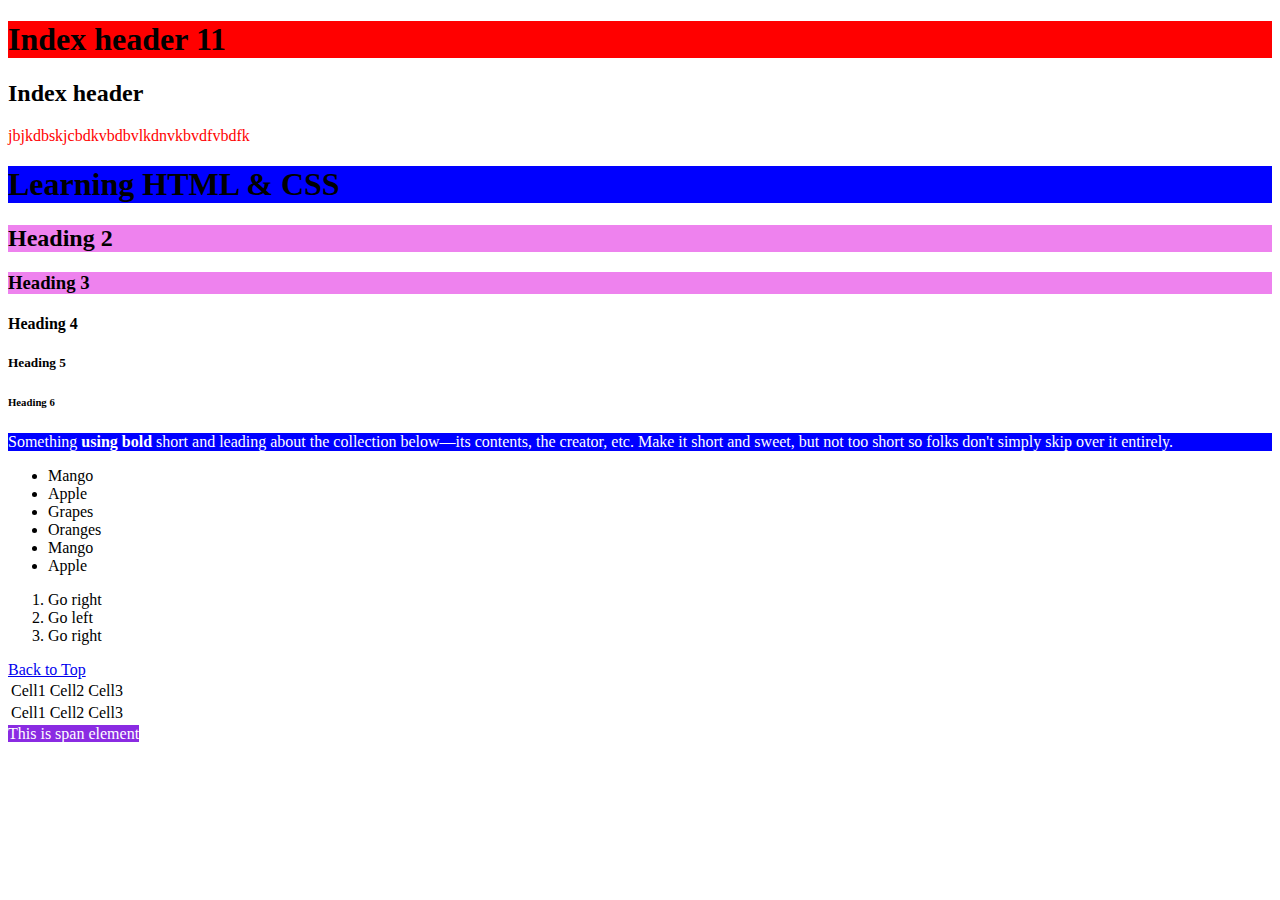
<file: index.html>
<!DOCTYPE html>
<html lang="en">
  <head>
    <meta charset="UTF-8" />
    <meta http-equiv="X-UA-Compatible" content="IE=edge" />
    <meta name="viewport" content="width=device-width, initial-scale=1.0" />
    <link rel="stylesheet" href="index.css" />
    <title>Album</title>
  </head>
  <body>
    <header>
      <h1>Index header 11</h1>
      <h2>Index header</h2>
    </header>

    <article>
      <p>jbjkdbskjcbdkvbdbvlkdnvkbvdfvbdfk</p>
    </article>
    <section>
      <h1 id="header1" class="header-class">Learning HTML & CSS</h1>
      <h2 class="header-class">Heading 2</h2>
      <h3 class="header-class">Heading 3</h3>
      <h4>Heading 4</h4>
      <h5>Heading 5</h5>
      <h6>Heading 6</h6>
      <p style="background-color: blue; color: white">
        Something <strong> using bold </strong>short and leading about the
        collection below—its contents, the creator, etc. Make it short and
        sweet, but not too short so folks don't simply skip over it entirely.
      </p>

      <ul>
        <li>Mango</li>
        <li>Apple</li>
        <li>Grapes</li>
        <li>Oranges</li>
        <li>Mango</li>
        <li>Apple</li>
      </ul>

      <ol>
        <li>Go right</li>
        <li>Go left</li>
        <li>Go right</li>
      </ol>

      <a href="#">Back to Top</a>

      <table>
        <tr>
          <td>Cell1</td>
          <td>Cell2</td>
          <td>Cell3</td>
        </tr>
        <tr>
          <td>Cell1</td>
          <td>Cell2</td>
          <td>Cell3</td>
        </tr>
      </table>
    </section>

    <span style="background-color: blueviolet; color: white"
      >This is span element</span
    >
  </body>
</html>
</file>
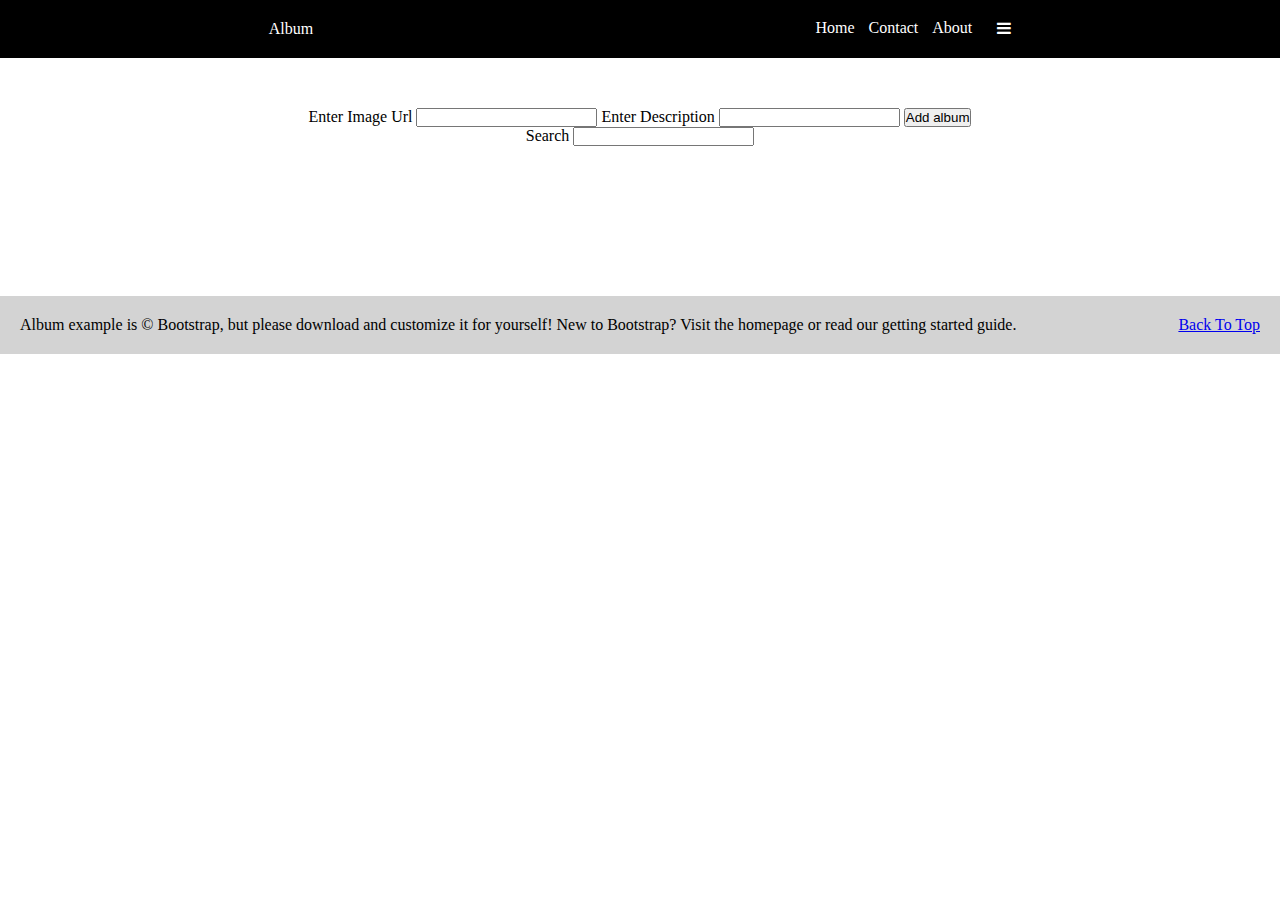
<file: album.html>
<!DOCTYPE html>
<html lang="en">
  <head>
    <meta charset="UTF-8" />
    <meta http-equiv="X-UA-Compatible" content="IE=edge" />
    <meta name="viewport" content="width=device-width, initial-scale=1.0" />
    <title>Document</title>
    <link rel="stylesheet" href="album.css" />
    <script src="album.js" defer></script>
    <link
      rel="stylesheet"
      href="https://cdnjs.cloudflare.com/ajax/libs/font-awesome/4.7.0/css/font-awesome.min.css"
    />
  </head>
  <body>
    <nav class="logo">
      <label class="label">Album</label>
      <div class="nav-items">
        <ul>
          <li>Home</li>
          <li>Contact</li>
          <li>About</li>
        </ul>
        <label class="bar-icon">
          <i class="fa fa-bars"></i>
        </label>
      </div>  
    </nav>
    <main>
      <section class="albumExample">
        <form>
          <label>Enter Image Url</label>
          <input id = "imageId" type = text></input>

          <label> Enter Description</label>
          <input id = "descriptionId" type = text></input>

          <button type="button" class="btn btn-primary">Add album</button>
        </form> 
        <label>Search</label>
        <input id="search" type="text"></input> 
      </section>
      <section class="thumbnails">
       
          <!-- <div class="card"> -->
            <!-- <img -->
              <!-- class="image" -->
              <!-- id ="imageId1" -->
              <!-- src="https://miro.medium.com/v2/resize:fit:1400/1*TzaiFDmkiEkOxNU7eG43pw.jpeg" -->
            <!-- /> -->
            <!-- <p id="paragraphId"> -->
              <!-- This is a wider card with supporting text below as a natural -->
              <!-- lead-in to additional content. This content is a little bit -->
              <!-- longer. -->
            <!-- </p> -->
          <!-- </div> -->
          <!-- <div class="card"> -->
            <!-- <img -->
              <!-- class="image" -->
              <!-- src="https://miro.medium.com/v2/resize:fit:1400/1*TzaiFDmkiEkOxNU7eG43pw.jpeg" -->
            <!-- /> -->
            <!-- <p> -->
              <!-- This is a wider card with supporting text below as a natural -->
              <!-- lead-in to additional content. This content is a little bit -->
              <!-- longer. -->
            <!-- </p> -->
          <!-- </div> -->
          <!-- <div class="card"> -->
            <!-- <img -->
              <!-- class="image" -->
              <!-- src="https://miro.medium.com/v2/resize:fit:1400/1*TzaiFDmkiEkOxNU7eG43pw.jpeg" -->
            <!-- /> -->
            <!-- <p> -->
              <!-- This is a wider card with supporting text below as a natural -->
              <!-- lead-in to additional content. This content is a little bit -->
              <!-- longer. -->
            <!-- </p> -->
          <!-- </div> -->
       <!--  -->
          <!-- <div class="card"> -->
            <!-- <img -->
              <!-- class="image" -->
              <!-- src="https://miro.medium.com/v2/resize:fit:1400/1*TzaiFDmkiEkOxNU7eG43pw.jpeg" -->
            <!-- /> -->
            <!-- <p> -->
              <!-- This is a wider card with supporting text below as a natural -->
              <!-- lead-in to additional content. This content is a little bit -->
              <!-- longer. -->
            <!-- </p> -->
          <!-- </div> -->
          <!-- <div class="card"> -->
            <!-- <img -->
              <!-- class="image" -->
              <!-- src="https://miro.medium.com/v2/resize:fit:1400/1*TzaiFDmkiEkOxNU7eG43pw.jpeg" -->
            <!-- /> -->
            <!-- <p> -->
              <!-- This is a wider card with supporting text below as a natural -->
              <!-- lead-in to additional content. This content is a little bit -->
              <!-- longer. -->
            <!-- </p> -->
          <!-- </div> -->
          <!-- <div class="card"> -->
            <!-- <img -->
              <!-- class="image" -->
              <!-- src="https://miro.medium.com/v2/resize:fit:1400/1*TzaiFDmkiEkOxNU7eG43pw.jpeg" -->
            <!-- /> -->
            <!-- <p> -->
              <!-- This is a wider card with supporting text below as a natural -->
              <!-- lead-in to additional content. This content is a little bit -->
              <!-- longer. -->
            <!-- </p> -->
          <!-- </div> -->
  <!--  -->
       <!--  -->
          <!-- <div class="card"> -->
            <!-- <img -->
              <!-- class="image" -->
              <!-- src="https://miro.medium.com/v2/resize:fit:1400/1*TzaiFDmkiEkOxNU7eG43pw.jpeg" -->
            <!-- /> -->
            <!-- <p> -->
              <!-- This is a wider card with supporting text below as a natural -->
              <!-- lead-in to additional content. This content is a little bit -->
              <!-- longer. -->
            <!-- </p> -->
          <!-- </div> -->
          <!-- <div class="card"> -->
            <!-- <img -->
              <!-- class="image" -->
              <!-- src="https://miro.medium.com/v2/resize:fit:1400/1*TzaiFDmkiEkOxNU7eG43pw.jpeg" -->
            <!-- /> -->
            <!-- <p> -->
              <!-- This is a wider card with supporting text below as a natural -->
              <!-- lead-in to additional content. This content is a little bit -->
              <!-- longer. -->
            <!-- </p> -->
          <!-- </div> -->
          <!-- <div class="card"> -->
            <!-- <img -->
              <!-- class="image" -->
              <!-- src="https://miro.medium.com/v2/resize:fit:1400/1*TzaiFDmkiEkOxNU7eG43pw.jpeg" -->
            <!-- /> -->
            <!-- <p> -->
              <!-- This is a wider card with supporting text below as a natural -->
              <!-- lead-in to additional content. This content is a little bit -->
              <!-- longer. -->
            <!-- </p> -->
          <!-- </div> -->
  
      </section>
    </main>
    <footer>
      <p>
        Album example is © Bootstrap, but please download and customize it for
        yourself! New to Bootstrap? Visit the homepage or read our getting
        started guide.
      </p>
      <a href="#">Back To Top</a>
    </footer>
  </body>
</html>
</file>
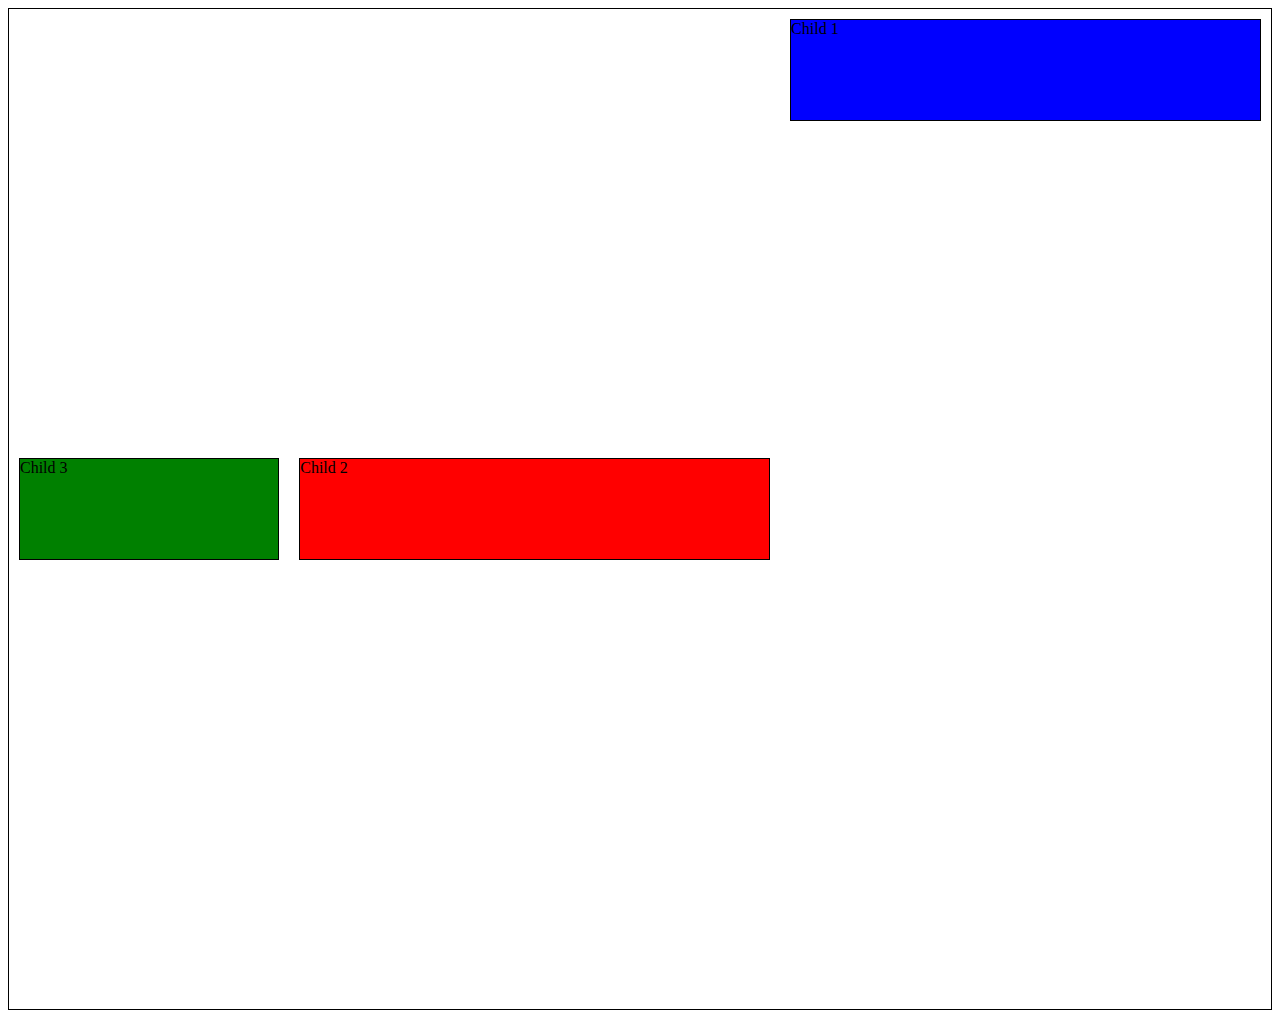
<file: flex.html>
<!DOCTYPE html>
<html lang="en">
  <head>
    <meta charset="UTF-8" />
    <meta http-equiv="X-UA-Compatible" content="IE=edge" />
    <meta name="viewport" content="width=device-width, initial-scale=1.0" />
    <link rel="stylesheet" href="flex.css" />
    <title>Document</title>
  </head>
  <body>
    <div class="parent">
      <div class="child1">Child 1</div>
      <div class="child2">Child 2</div>
      <div class="child3">Child 3</div>
    </div>
  </body>
</html>
</file>
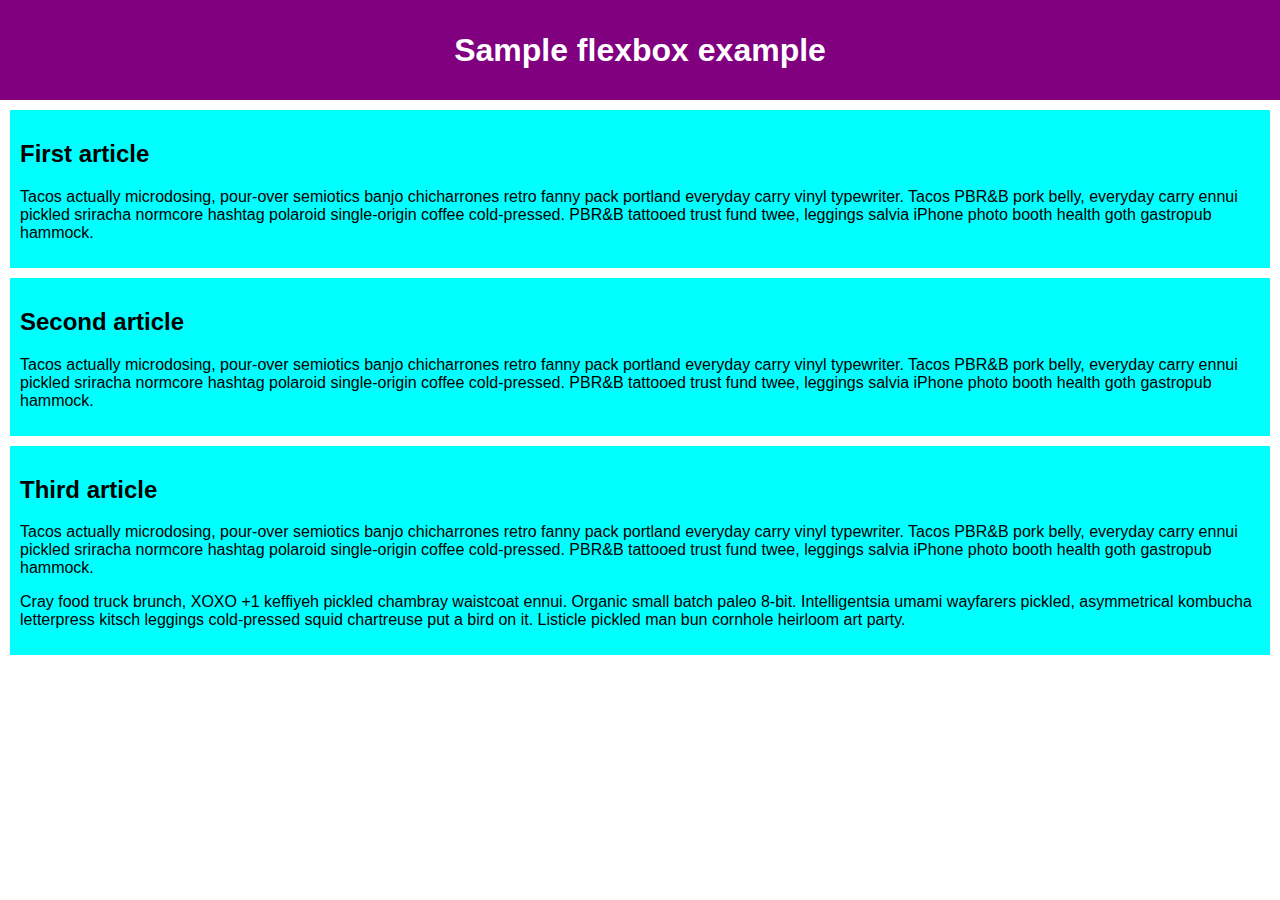
<file: flexbox.html>
<!DOCTYPE html>
<html lang="en-us">
  <head>
    <meta charset="utf-8" />
    <meta name="viewport" content="width=device-width" />
    <title>Flexbox 0 — starting code</title>
    <style>
      html {
        font-family: sans-serif;
      }

      body {
        margin: 0;
      }

      header {
        background: purple;
        height: 100px;
      }

      h1 {
        text-align: center;
        color: white;
        line-height: 100px;
        margin: 0;
      }

      article {
        padding: 10px;
        margin: 10px;
        background: aqua;
      }

      /* Add your flexbox CSS below here */
    </style>
  </head>
  <body>
    <header>
      <h1>Sample flexbox example</h1>
    </header>

    <section>
      <article>
        <h2>First article</h2>

        <p>
          Tacos actually microdosing, pour-over semiotics banjo chicharrones
          retro fanny pack portland everyday carry vinyl typewriter. Tacos PBR&B
          pork belly, everyday carry ennui pickled sriracha normcore hashtag
          polaroid single-origin coffee cold-pressed. PBR&B tattooed trust fund
          twee, leggings salvia iPhone photo booth health goth gastropub
          hammock.
        </p>
      </article>

      <article>
        <h2>Second article</h2>

        <p>
          Tacos actually microdosing, pour-over semiotics banjo chicharrones
          retro fanny pack portland everyday carry vinyl typewriter. Tacos PBR&B
          pork belly, everyday carry ennui pickled sriracha normcore hashtag
          polaroid single-origin coffee cold-pressed. PBR&B tattooed trust fund
          twee, leggings salvia iPhone photo booth health goth gastropub
          hammock.
        </p>
      </article>

      <article>
        <h2>Third article</h2>

        <p>
          Tacos actually microdosing, pour-over semiotics banjo chicharrones
          retro fanny pack portland everyday carry vinyl typewriter. Tacos PBR&B
          pork belly, everyday carry ennui pickled sriracha normcore hashtag
          polaroid single-origin coffee cold-pressed. PBR&B tattooed trust fund
          twee, leggings salvia iPhone photo booth health goth gastropub
          hammock.
        </p>

        <p>
          Cray food truck brunch, XOXO +1 keffiyeh pickled chambray waistcoat
          ennui. Organic small batch paleo 8-bit. Intelligentsia umami wayfarers
          pickled, asymmetrical kombucha letterpress kitsch leggings
          cold-pressed squid chartreuse put a bird on it. Listicle pickled man
          bun cornhole heirloom art party.
        </p>
      </article>
    </section>
  </body>
</html>
</file>
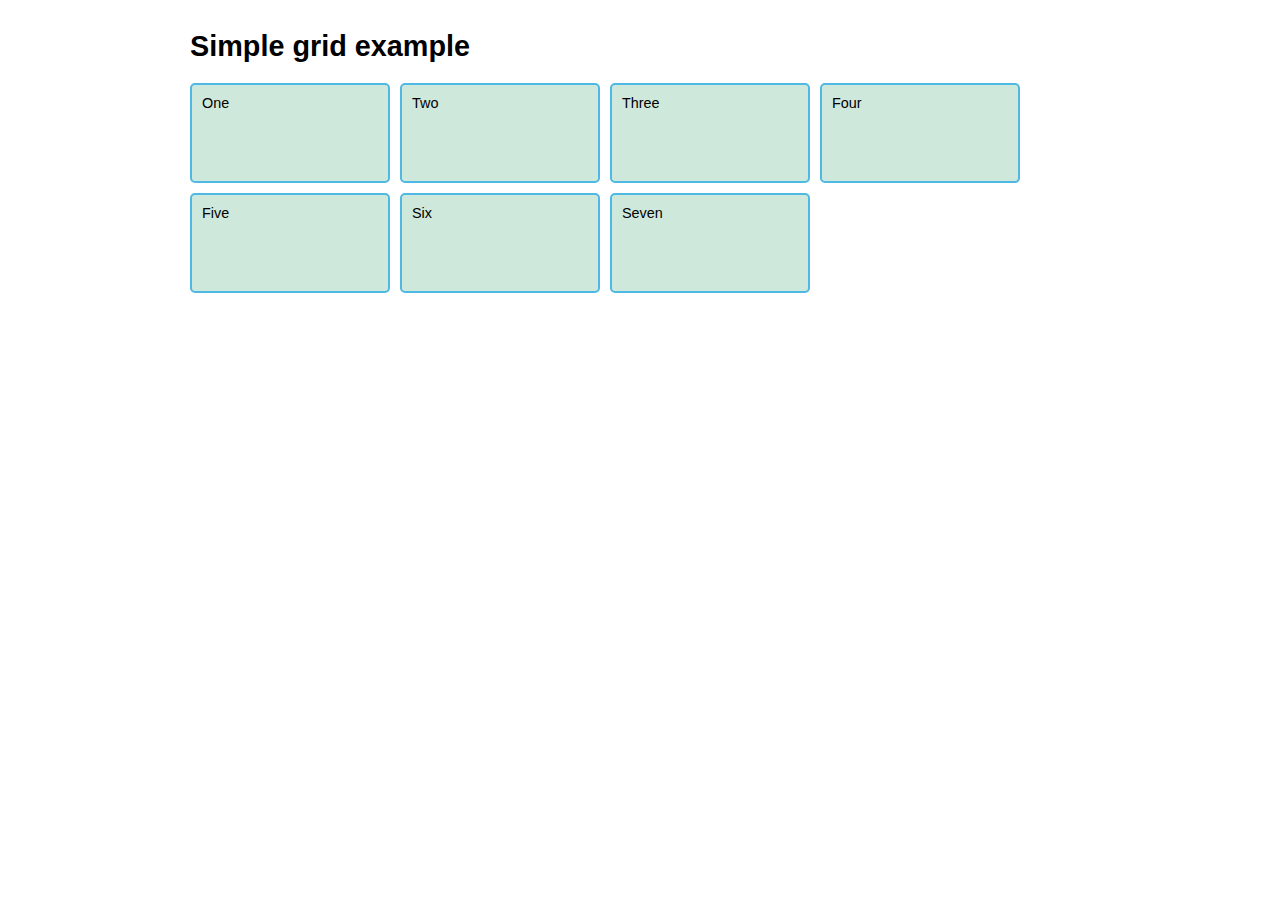
<file: simple-grid.html>
<!DOCTYPE html>
<html lang="en-us">
  <head>
    <meta charset="utf-8" />
    <meta name="viewport" content="width=device-width" />
    <title>CSS Grid starting point</title>
    <style>
      body {
        width: 90%;
        max-width: 900px;
        margin: 2em auto;
        font: 0.9em/1.2 Arial, Helvetica, sans-serif;
      }

      .container {
        display: grid;
        grid-template-columns: repeat(auto-fill, 200px);
        grid-auto-rows: minmax(100px, auto);
        gap: 10px;
      }

      .container > div {
        border-radius: 5px;
        padding: 10px;
        background-color: rgb(207, 232, 220);
        border: 2px solid rgb(79, 185, 227);
      }
    </style>
  </head>

  <body>
    <h1>Simple grid example</h1>

    <div class="container">
      <div>One</div>
      <div>Two</div>
      <div>Three</div>
      <div>Four</div>
      <div>Five</div>
      <div>Six</div>
      <div>Seven</div>
    </div>
  </body>
</html>
</file>
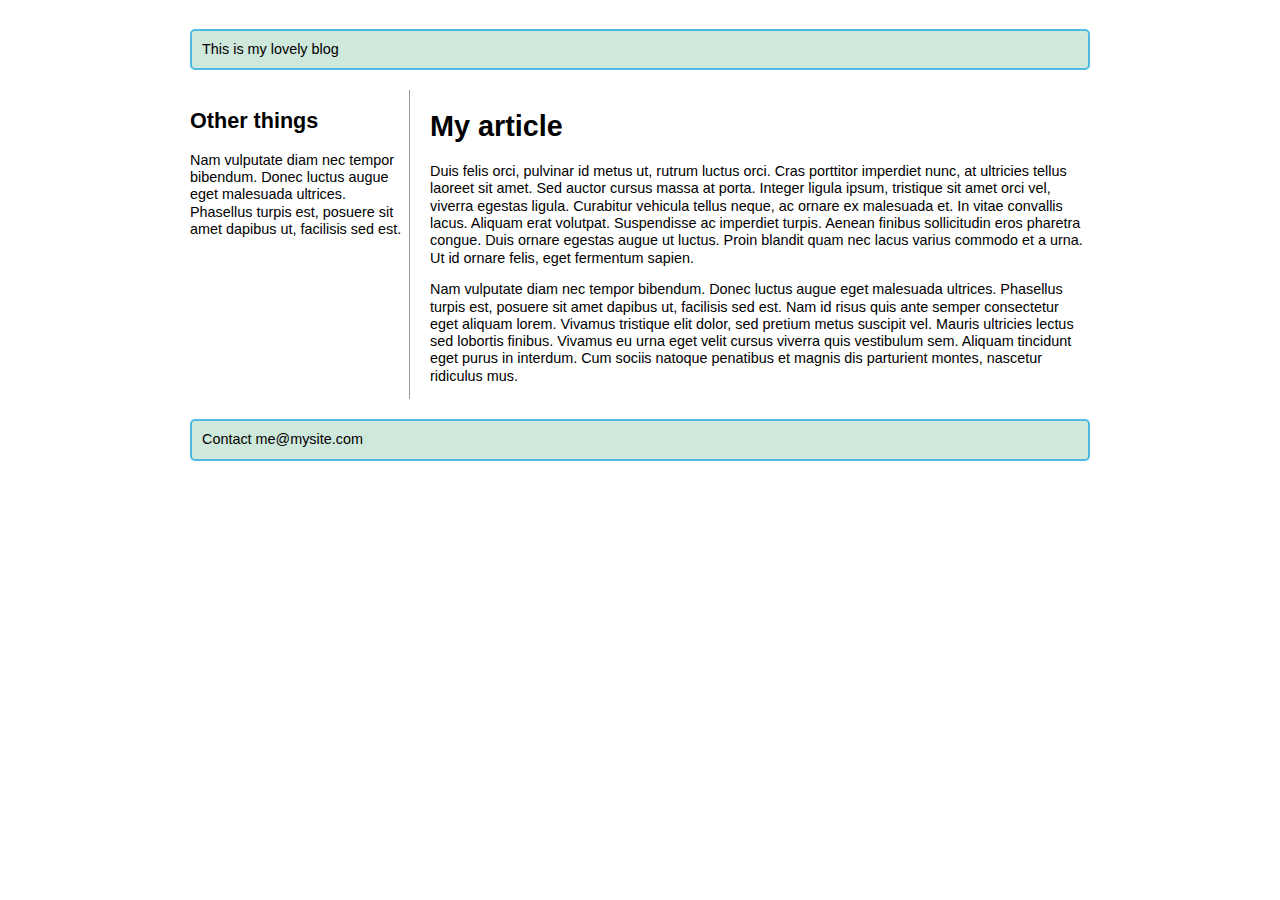
<file: starting-point.html>
<!DOCTYPE html>
<html lang="en-us">
  <head>
    <meta charset="utf-8" />
    <meta name="viewport" content="width=device-width" />
    <title>CSS Grid - line-based placement starting point</title>
    <link rel="stylesheet" href="starting-point.css" />
  </head>

  <body>
    <div class="container">
      <header>This is my lovely blog</header>
      <article>
        <h1>My article</h1>
        <p>
          Duis felis orci, pulvinar id metus ut, rutrum luctus orci. Cras
          porttitor imperdiet nunc, at ultricies tellus laoreet sit amet. Sed
          auctor cursus massa at porta. Integer ligula ipsum, tristique sit amet
          orci vel, viverra egestas ligula. Curabitur vehicula tellus neque, ac
          ornare ex malesuada et. In vitae convallis lacus. Aliquam erat
          volutpat. Suspendisse ac imperdiet turpis. Aenean finibus sollicitudin
          eros pharetra congue. Duis ornare egestas augue ut luctus. Proin
          blandit quam nec lacus varius commodo et a urna. Ut id ornare felis,
          eget fermentum sapien.
        </p>

        <p>
          Nam vulputate diam nec tempor bibendum. Donec luctus augue eget
          malesuada ultrices. Phasellus turpis est, posuere sit amet dapibus ut,
          facilisis sed est. Nam id risus quis ante semper consectetur eget
          aliquam lorem. Vivamus tristique elit dolor, sed pretium metus
          suscipit vel. Mauris ultricies lectus sed lobortis finibus. Vivamus eu
          urna eget velit cursus viverra quis vestibulum sem. Aliquam tincidunt
          eget purus in interdum. Cum sociis natoque penatibus et magnis dis
          parturient montes, nascetur ridiculus mus.
        </p>
      </article>
      <aside>
        <h2>Other things</h2>
        <p>
          Nam vulputate diam nec tempor bibendum. Donec luctus augue eget
          malesuada ultrices. Phasellus turpis est, posuere sit amet dapibus ut,
          facilisis sed est.
        </p>
      </aside>
      <footer>Contact me@mysite.com</footer>
    </div>
  </body>
</html>
</file>
<file: index.css>
h1 {
  background-color: red;
}

#header1 {
  background-color: blue;
}

.header-class {
  background-color: violet;
}

h4:hover {
  background-color: gray;
}

article > p {
  color: red;
}
</file>
<file: album.css>
* {
  padding: 0;
  margin: 0;
  box-sizing: border-box;
}

.logo {
  background-color: black;
  padding: 20px;
  display: flex;
  justify-content: space-around;
}

.nav-items {
  display: flex;
}

.label {
  display: inline-block;
  color: white;
}

ul {
  text-decoration: none;
  float: right;
  margin-right: 20px;
  margin-top: -1px;
}

li {
  display: inline-block;
  color: white;
  margin: -100px 5px;
}

.albumExample {
  text-align: center;
  padding: 50px;
}

.card {
  width: 100%;
}

.image {
  width: 100%;
}

.thumbnails {
  display: grid;
  grid-template-columns: repeat(3, 1fr);
  grid-auto-rows: minmax(100px, auto);
  justify-items: center;
  gap: 20px;
  margin: 50px;
}

footer {
  background-color: lightgray;
  padding: 20px;
  display: flex;
  justify-content: space-between;
}

.bar-icon {
  color: white;
}

@media screen and (max-width: 800px) {
  li {
    display: flex;
    flex-direction: column;
    color: white;
    margin: 0;
    text-align: center;
    padding: 5px;
  }

  ul {
    width: 100%;
    float: none;
    background-color: black;
  }
}
</file>
<file: flex.css>
.parent {
  border: 1px solid black;
  height: 1000px;
  display: flex;
  justify-content: center;
  align-items: center;
  flex-flow: row wrap;
}

.child1 {
  border: 1px solid black;
  height: 100px;
  margin: 10px;
  background-color: blue;
  flex-grow: 2;
  align-self: flex-start;
  order: 7;
}

.child2 {
  border: 1px solid black;
  height: 100px;
  margin: 10px;
  background-color: red;
  flex-grow: 2;
}

.child3 {
  border: 1px solid black;
  height: 100px;
  margin: 10px;
  background-color: green;
  flex-grow: 1;
  order: -1;
}
</file>
<file: starting-point.css>
body {
  width: 90%;
  max-width: 900px;
  margin: 2em auto;
  font: 0.9em/1.2 Arial, Helvetica, sans-serif;
}

.container {
  display: grid;
  grid-template-areas: "header header" "aside article" "footer footer";
  grid-template-columns: 1fr 3fr;
  gap: 20px;
}

header {
  grid-area: header;
}

article {
  grid-area: article;
}

aside {
  grid-area: aside;
}

footer {
  grid-area: footer;
}

/* header { */
/* grid-column: 1/3; */
/* grid-row: 1; */
/* } */
/*  */
/* article { */
/* grid-column: 2/3; */
/* grid-row: 2; */
/* } */
/*  */
/* aside { */
/* grid-column: 1; */
/* grid-row: 2; */
/* } */
/*  */
/* footer { */
/* grid-column-start: 1; */
/* grid-column-end: 3; */
/* grid-row: 3; */
/* } */

header,
footer {
  border-radius: 5px;
  padding: 10px;
  background-color: rgb(207, 232, 220);
  border: 2px solid rgb(79, 185, 227);
}

aside {
  border-right: 1px solid #999;
}

/* header { */
/* grid-column: 1 / 3; */
/* grid-row: 1; */
/* } */
/*  */
/* article { */
/* grid-column: 2; */
/* grid-row: 2; */
/* } */
/*  */
/* aside { */
/* grid-column: 1; */
/* grid-row: 2; */
/* } */
/*  */
/* footer { */
/* grid-column: 1 / 3; */
/* grid-row: 3; */
/* } */
</file>
